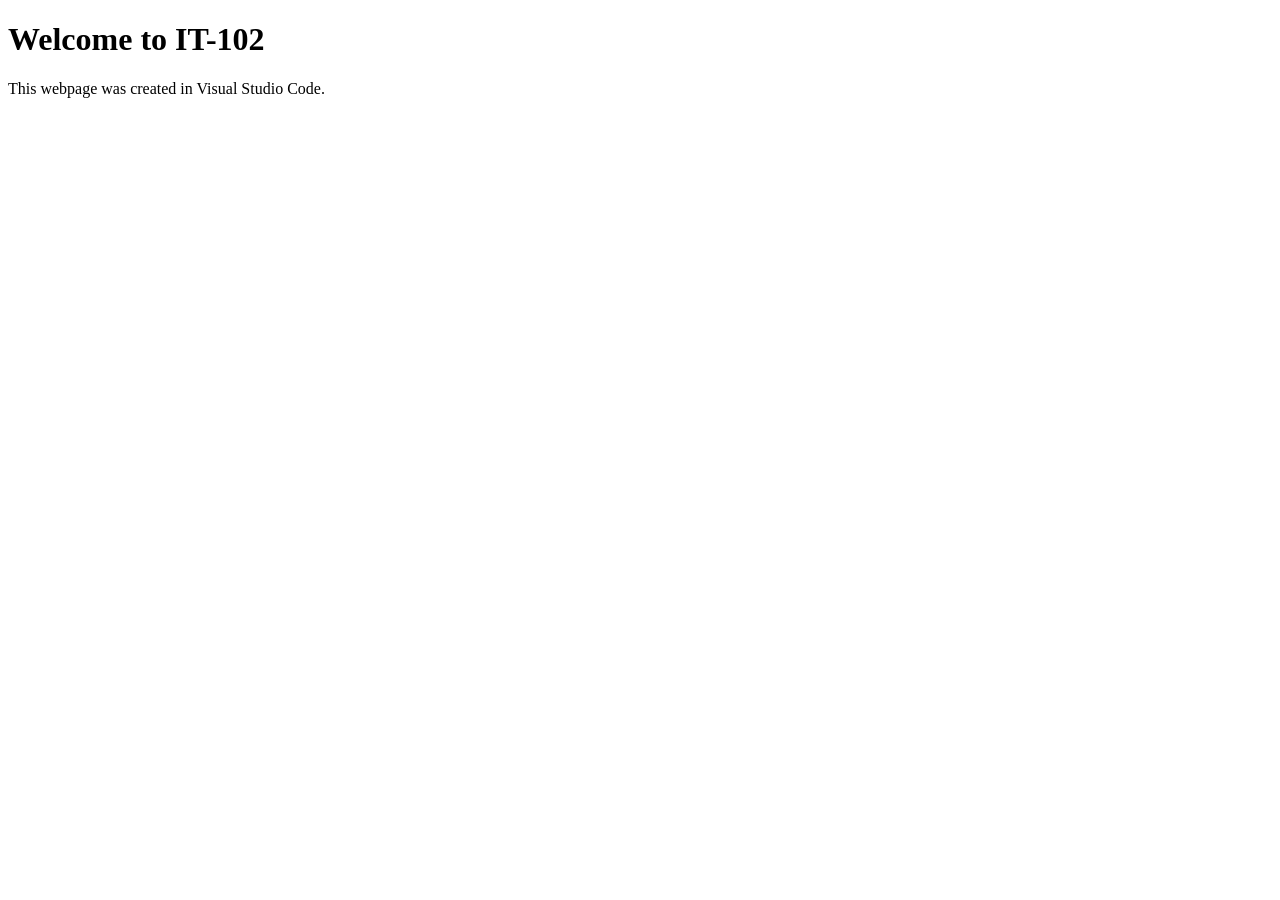
<file: index.html>
<!DOCTYPE html>
<html lang="en">

<head>
    <meta charset="UTF-8">
    <title>IT-102 GitHub Test</title>
</head>

<body>

    <h1>Welcome to IT-102</h1>
    <p>This webpage was created in Visual Studio Code.</p>

</body>

</html>
</file>
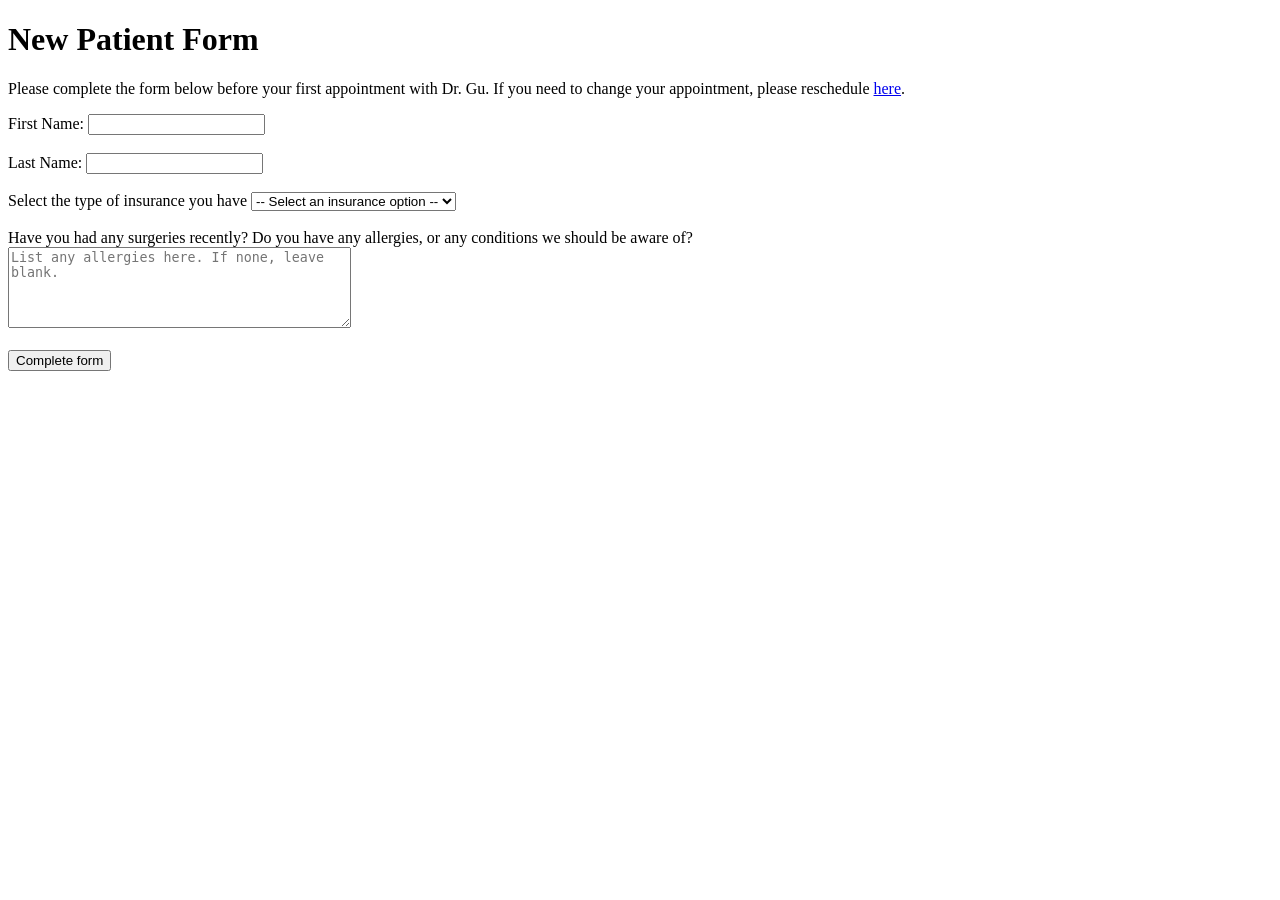
<file: week-02-html-forms/index.html>
<!DOCTYPE html>
<html lang="en">

<head>
    <meta charset="UTF-8">
    <title>Patient form</title>
</head>

<body>

    <!-- tell the users what the form is about -->
    <h1>New Patient Form</h1>

    <!-- instruct users on why this form is needed. redirect users to zocdoc to reschedule their appointment using an a tag -->
    <p>
        Please complete the form below before your first appointment with Dr. Gu. If you need to change your appointment, please reschedule 
        <a href="https://book.zocdoc.com/get-started">here</a>.
    </p>

    <!-- create the form to get user input -->
    <form action="#" method="post">

        <!-- input for the patient's first name -->
        <label for="firstName">First Name:</label>
        <input type="text" id="firstName" name="firstName" minlength="2" maxlength="30" required>

        <br><br>

        <!-- input for the patient's last name -->
        <label for="lastName">Last Name:</label>
        <input type="text" id="lastName" name="lastName" minlength="2" maxlength="30" required>

        <br><br>

        <!-- allow users to select their insurance from a list of insurance names -->
        <label for="insuranceChoice">Select the type of insurance you have</label>
        <select id="insuranceChoice" name="insuranceChoice" required>
            <!-- first option should have placeholder text to tell users what the dropdown is about -->
            <option value="">-- Select an insurance option --</option>

            <!-- actual list of insurance options for users to choose from -->
            <option value="aetna">Aetna</option>
            <option value="cigna">Cigna</option>
            <option value="premera">Premera</option>
        </select>

        <br><br>

        <!-- asking patients for their previous medical history. use a textarea since it'll be a larger response -->
        <label for="allergies">
            Have you had any surgeries recently? Do you have any allergies, or any conditions we should be aware of?
        </label>
        <br>
        <textarea id="allergies" name="allergies" rows="5" cols="40" placeholder="List any allergies here. If none, leave blank."></textarea>

        <br><br>

        <!-- allow users to submit after completing the form -->
        <button type="submit">Complete form</button>
    </form>
</body>

</html>
</file>
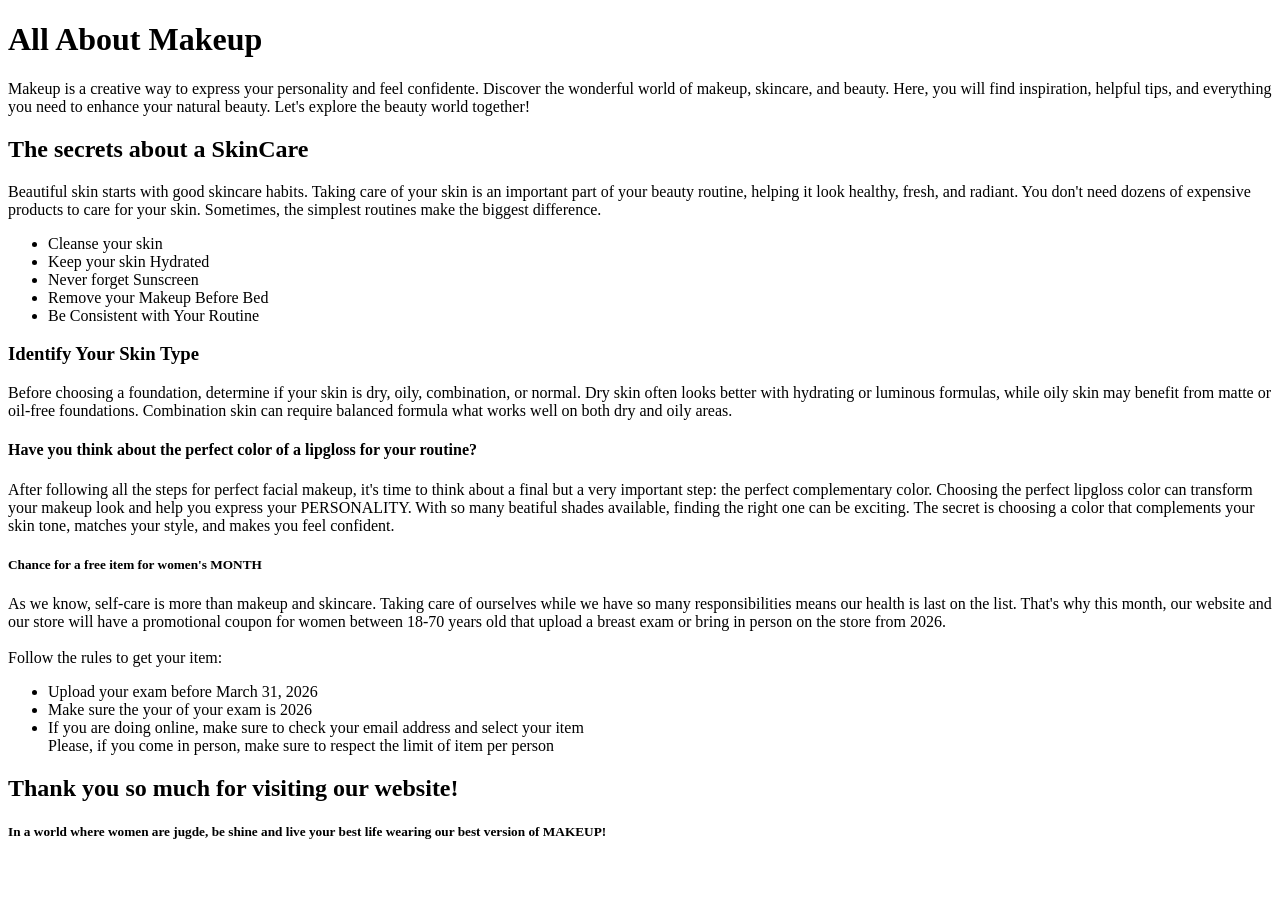
<file: week-02-html-headings/index.html>
<!DOCTYPE html>
<html lang="en">

<head>
    <meta charset="UTF-8">
    <title>My Digital Diary</title>
</head>

<body>
    <!-- Title of the page and telling readers that this page is about makeup -->
    <h1>All About Makeup</h1>
    <p>
        Makeup is a creative way to express your personality and feel confidente.
        Discover the wonderful world of makeup, skincare, and beauty. Here, you will find inspiration, helpful tips, and 
        everything you need to enhance your natural beauty. Let's explore the beauty world together!
    </p>

    <!-- Subsection about skincare to give an overview of how to take care of their skin -->
    <h2>The secrets about a SkinCare</h2>
    <p>
        Beautiful skin starts with good skincare habits. Taking care of your skin is an
        important part of your beauty routine, helping it look healthy, fresh, and radiant. 
        You don't need dozens of expensive products to care for your skin. Sometimes, the simplest
        routines make the biggest difference.  

        <ul>
            <li>Cleanse your skin</li>
            <li>Keep your skin Hydrated</li>
            <li>Never forget Sunscreen</li>
            <li>Remove your Makeup Before Bed</li>
            <li>Be Consistent with Your Routine</li>
            
        </ul>
    </p>

    <!-- subsection underneath skincare section to help people identify skin type -->
    <h3>Identify Your Skin Type</h3>
    <p>Before choosing a foundation, determine if your skin is dry, oily, combination, 
       or normal. Dry skin often looks better with hydrating or luminous formulas, while 
       oily skin may benefit from matte or oil-free foundations. Combination skin can require
       balanced formula what works well on both dry and oily areas.
    </p>

    <!-- final step to complete complete makeup routine which depends on the skin type -->
    <h4>Have you think about the perfect color of a lipgloss for your routine?</h4>
    <p>After following all the steps for perfect facial makeup, it's time to think about a final 
       but a very important step: the perfect complementary color.
       Choosing the perfect lipgloss color can transform your makeup look and help you express
       your PERSONALITY. With so many beatiful shades available, finding the right one can be 
       exciting. The secret is choosing a color that complements your skin tone, matches your 
       style, and makes you feel confident.
    </p>

    <!-- explaining how a coupon works for a makeup item -->
    <h5>Chance for a free item for women's MONTH</h5>
    <p>As we know, self-care is more than makeup and skincare. Taking care of ourselves while
       we have so many responsibilities means our health is last on the list. That's why 
       this month, our website and our store will have a promotional coupon for women 
       between 18-70 years old that upload a breast exam or bring in person on the store from 2026.
       <br>
       <br>
       Follow the rules to get your item:
       <ul>
            <li>Upload your exam before March 31, 2026</li>
            <li>Make sure the your of your exam is 2026</li>
            <li>If you are doing online, make sure to check your email address and select your item</li>
            <l1>Please, if you come in person, make sure to respect the limit of item per person</l1>
       </ul>
    </p>

    <!-- thank you section for readers -->
    <h2>Thank you so much for visiting our website!</h2>
    <h5>In a world where women are jugde, be shine and live your best life wearing our best version of MAKEUP!</h5>
    
</body>

</html>
</file>
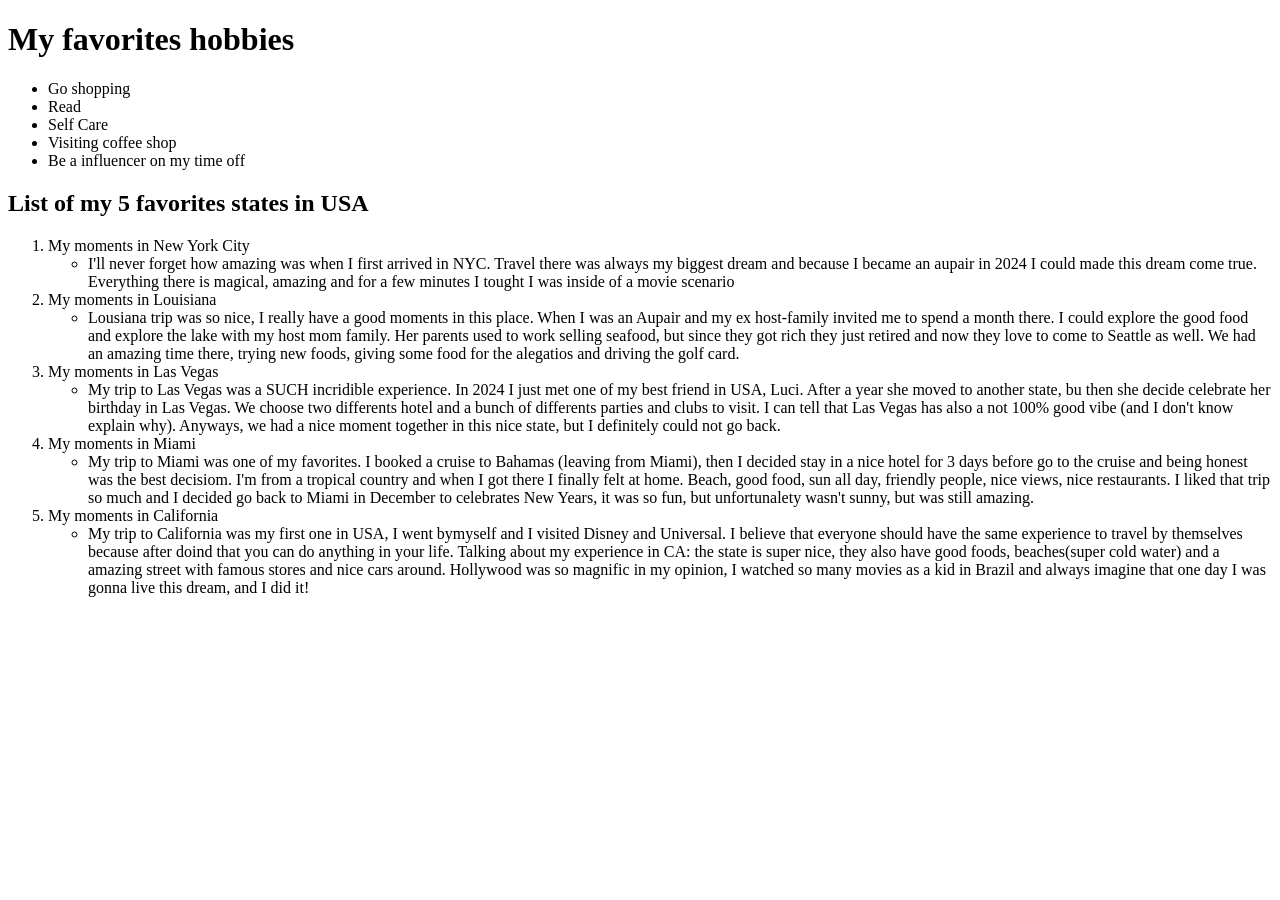
<file: week-02-html-hobbies/index.html>
<!DOCTYPE html>
<html lang="en">

<head>
    <meta charset="UTF-8">
    <title>My Digital Diary</title>
</head>

<body>

    <!-- listing my favorite hobbies in general -->
    <h1>My favorites hobbies</h1>
    <ul>
        <li>Go shopping</li>
        <li>Read</li>
        <li>Self Care</li>
        <li>Visiting coffee shop</li>
        <li>Be a influencer on my time off</li>
    </ul>

    <!-- listing my favorite states in order -->
    <h2>List of my 5 favorites states in USA</h2>
    <ol>
        <!-- item 1: my trip to new york and why i liked it -->
        <li>
            My moments in New York City
            <ul>
                <li>
                    I'll never forget how amazing was when I first arrived in NYC. Travel there 
            was always my biggest dream and because I became an aupair in 2024 I could made
            this dream come true. Everything there is magical, amazing and for a few minutes I 
            tought I was inside of a movie scenario
                </li>
            </ul>
        </li>

        <!-- item 2: my trip to Louisiana -->
        <li>
            My moments in Louisiana
            <ul>
                <li> 
                    Lousiana trip was so nice, I really have a good moments in this place. When I was
                    an Aupair and my ex host-family invited me to spend a month there. I could explore 
                    the good food and explore the lake with my host mom family. Her parents
                    used to work selling seafood, but since they got rich they just retired and now
                    they love to come to Seattle as well. We had an amazing time there, trying new foods,
                    giving some food for the alegatios and driving the golf card.
                </li> 
            </ul>
        </li>

        <!-- item 3: my trip to Las Vegas -->
        <li>
            My moments in Las Vegas
            <ul>
                <li>
                    My trip to Las Vegas was a SUCH incridible experience. In 2024 I just met one of my
                    best friend in USA, Luci. After a year she moved to another state, bu then she decide 
                    celebrate her birthday in Las Vegas. We choose two differents hotel and a bunch of differents 
                    parties and clubs to visit. I can tell that Las Vegas has also a not 100% good vibe (and I don't know 
                    explain why). Anyways, we had a nice moment together in this nice state, but I definitely could not go back.
                </li>
            </ul>
        </li>

        <!-- item 4: my trip to miami -->
        <li>
            My moments in Miami
            <ul>
                <li>
                        My trip to Miami was one of my favorites. I booked a cruise to Bahamas (leaving from Miami),
                        then I decided stay in a nice hotel for 3 days before go to the cruise and being honest was the
                        best decisiom. I'm from a tropical country and when I got there I finally felt at home. Beach,
                        good food, sun all day, friendly people, nice views, nice restaurants. I liked that trip so much and 
                        I decided go back to Miami in December to celebrates New Years, it was so fun, but unfortunalety 
                        wasn't sunny, but was still amazing.
                </li>
            </ul>
        </li>

        <!-- item 5: visiting California -->
        <li>
            My moments in California
            <ul>
                <li>
                    My trip to California was my first one in USA, I went bymyself and I visited Disney and Universal. 
                    I believe that everyone should have the same experience to travel by themselves because after doind that
                    you can do anything in your life. Talking about my experience in CA: the state is super nice, they also have 
                    good foods, beaches(super cold water) and a amazing street with famous stores and nice cars around. Hollywood
                    was so magnific in my opinion, I watched so many movies as a kid in Brazil and always imagine that one day
                    I was gonna live this dream, and I did it!
                </li>
            </ul>
        </li>
    </ol>


















</body>
</file>
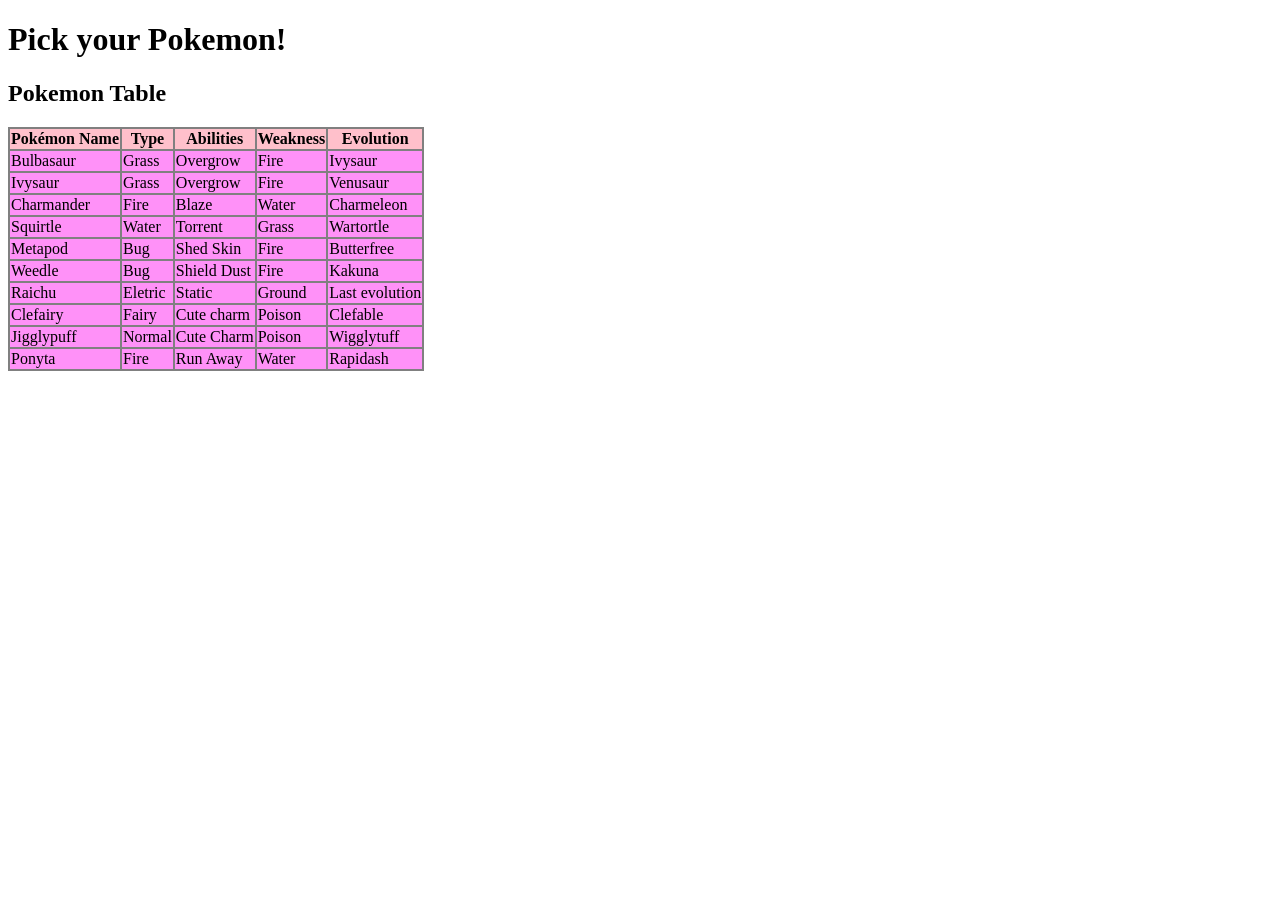
<file: week-02-html-tables/index.html>
<!DOCTYPE html>
<html lang="en">

<head>
    <meta charset="UTF-8">
    <title>Pick some pok</title>
</head>

<body>
    <h1>Pick your Pokemon!</h1>
    <h2>Pokemon Table</h2>
    
    <!-- table containing 10 pokemon with a gray border and pink-ish backgrounds -->
    <table bgcolor="gray">
        <tr bgcolor="pink">
            <th>Pokémon Name</th>
            <th>Type</th>
            <th>Abilities</th>
            <th>Weakness</th>
            <th>Evolution</th>
        </tr>
        <tr bgcolor="#FF91F8">
            <td>Bulbasaur</td>
            <td>Grass</td>
            <td>Overgrow</td>
            <td>Fire</td>
            <td>Ivysaur</td>
        </tr>
        <tr bgcolor="#FF91F8">
            <td>Ivysaur</td>
            <td>Grass</td>
            <td>Overgrow</td>
            <td>Fire</td>
            <td>Venusaur</td>
        </tr>
        <tr bgcolor="#FF91F8">
            <td>Charmander</td>
            <td>Fire</td>
            <td>Blaze</td>
            <td>Water</td>
            <td>Charmeleon</td>
        </tr>
        <tr bgcolor="#FF91F8">
            <td>Squirtle</td>
            <td>Water</td>
            <td>Torrent</td>
            <td>Grass</td>
            <td>Wartortle</td>
        </tr>
        <tr bgcolor="#FF91F8">
            <td>Metapod</td>
            <td>Bug</td>
            <td>Shed Skin</td>
            <td>Fire</td>
            <td>Butterfree</td>
        </tr>
        <tr bgcolor="#FF91F8">
            <td>Weedle</td>
            <td>Bug</td>
            <td>Shield Dust</td>
            <td>Fire</td>
            <td>Kakuna</td>
        </tr>
        <tr bgcolor="#FF91F8">
            <td>Raichu</td>
            <td>Eletric</td>
            <td>Static</td>
            <td>Ground</td>
            <td>Last evolution</td>
        </tr>
        <tr bgcolor="#FF91F8">
            <td>Clefairy</td>
            <td>Fairy</td>
            <td>Cute charm</td>
            <td>Poison</td>
            <td>Clefable</td>
        </tr>
        <tr bgcolor="#FF91F8">
            <td>Jigglypuff</td>
            <td>Normal</td>
            <td>Cute Charm</td>
            <td>Poison</td>
            <td>Wigglytuff</td>
         </tr>
         <tr bgcolor="#FF91F8">
            <td>Ponyta</td>
            <td>Fire</td>
            <td>Run Away</td>
            <td>Water</td>
            <td>Rapidash</td>
        </tr>
    </table>

</body>

</html>
</file>
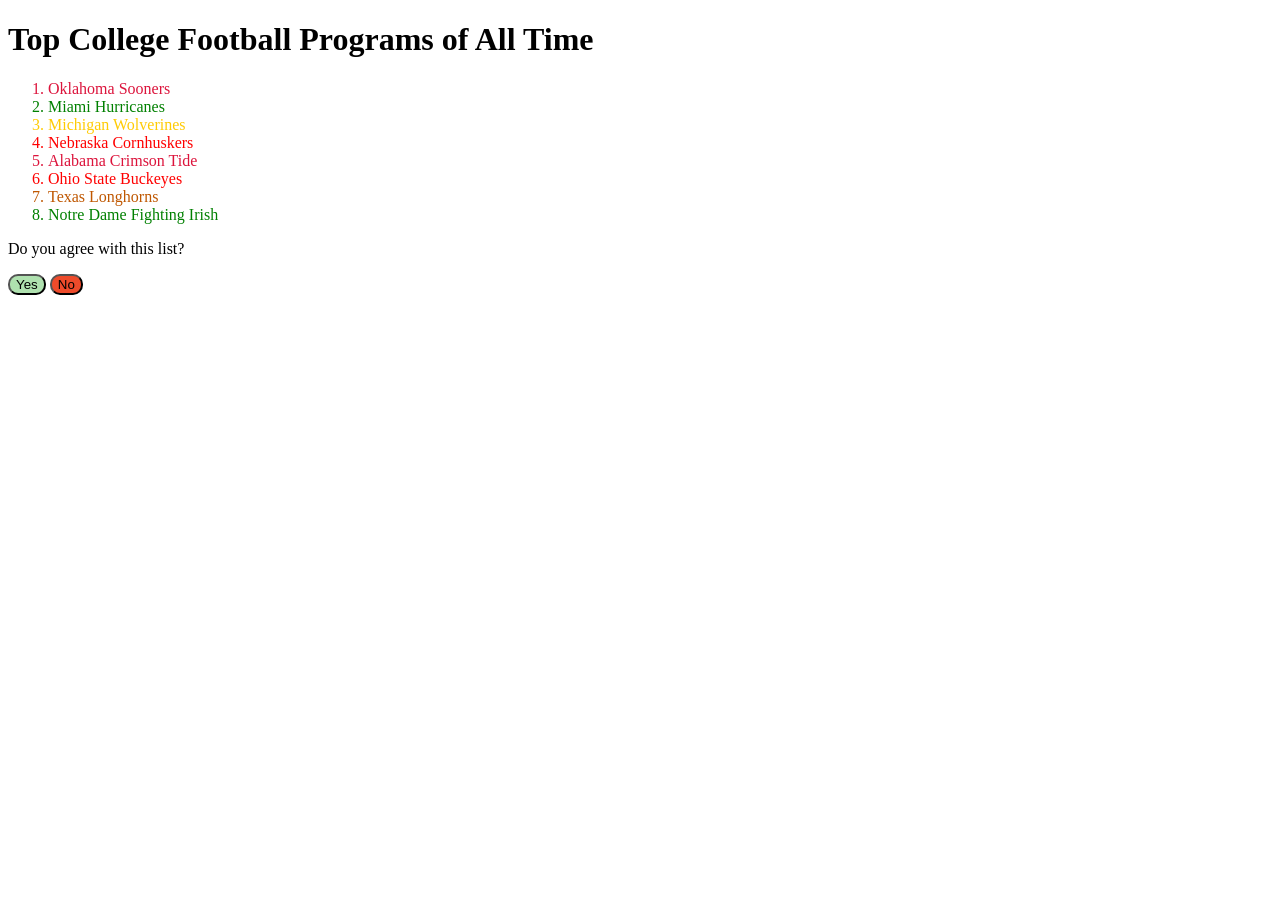
<file: week-03-css-selectors/index.html>
<!DOCTYPE html>
<html lang="en">

<head> 
   <meta charset="UTF-8">
   <title>College Football List</title>
   <link rel="stylesheet" href="style.css">
</head>

<!-- List of the top 8 college football programs of all time:
Oklahoma Sooners
Miami Hurricanes
Michigan Wolverines
Nebraska Cornhuskers
Alabama Crimson Tide
Ohio State Buckeyes
Texas Longhorns
Notre Dame Fighting Irish 
-->
<body>
   <!-- title to let everyone know what this website is about -->
   <h1>Top College Football Programs of All Time</h1>

   <!-- begin the list of the football programs in order -->
   <ol>
      <!-- number 1 should be crimson (same as number 5) -->
      <li class="crimson">
         Oklahoma Sooners
      </li>

      <!-- number 2 should be a greenish color -->
      <li class="greenish">
         Miami Hurricanes
      </li>

      <!-- number 3 should be maize (go blue!) -->
      <li class="maize">
         Michigan Wolverines
      </li>

      <!-- number 4 should be red -->
      <li class="red">
         Nebraska Cornhuskers
      </li>

      <!-- number 5 should be crimson -->
      <li class="crimson">
         Alabama Crimson Tide
      </li>

      <!-- number 6 should be red -->
      <li class="red">
         Ohio State Buckeyes
      </li>

      <!-- number 7 should be burnt orange -->
      <li class="burnt-orange">
         Texas Longhorns
      </li>

      <!-- number 8 should be the same greenish color as number 2 -->
      <li class="greenish">
         Notre Dame Fighting Irish
      </li>
   </ol>

   <!-- show 2 buttons to allow users to answer the question below -->
   <p>Do you agree with this list?</p>
   
   <!-- yes button should have id because there should only be 1 yes button -->
   <button id="yesButton">
      Yes
   </button>

   <!-- no button should have id because there should only be 1 no button -->
   <button id="noButton">
      No
   </button>
</body>
</html>
</file>
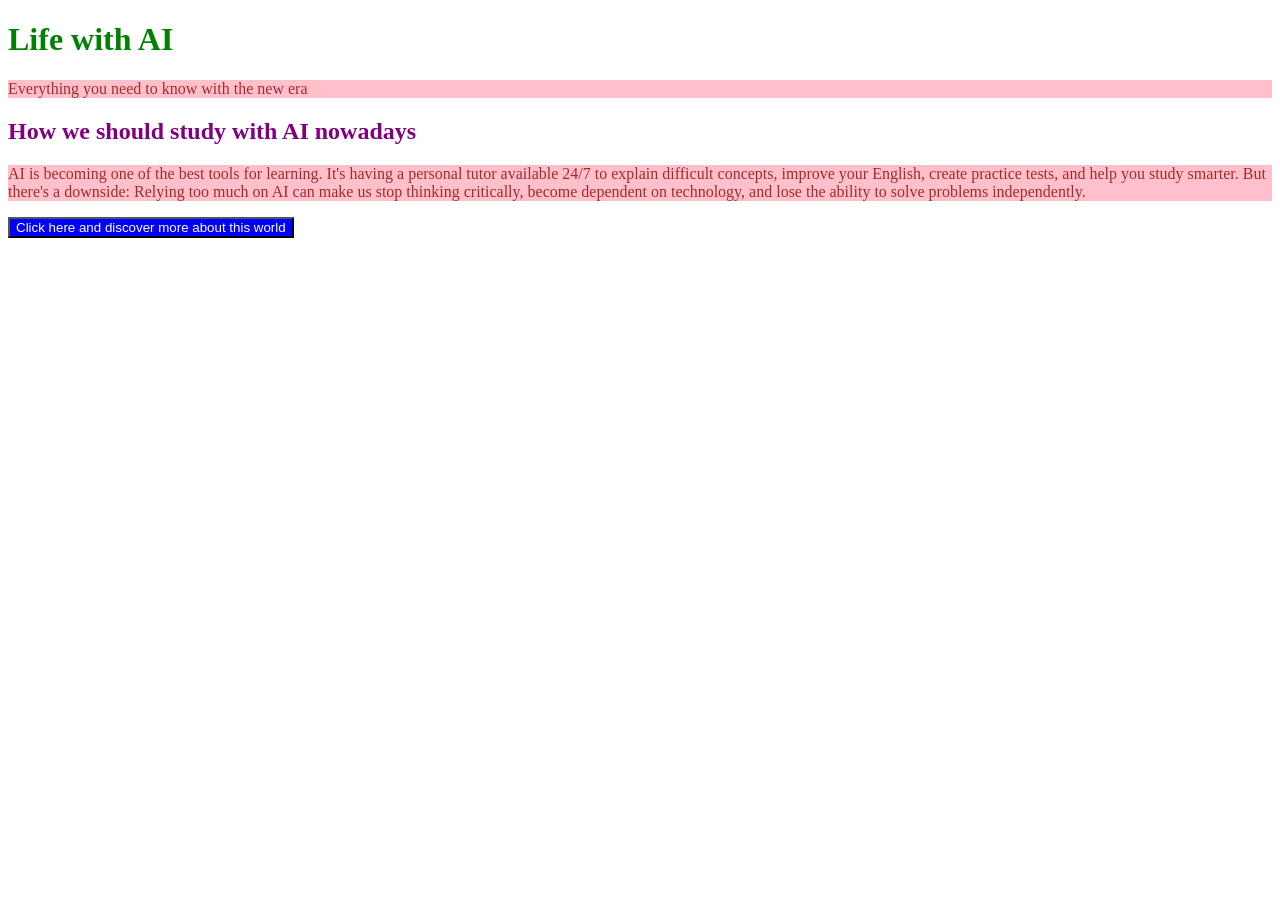
<file: week-05-css-colors/index.html>
<!DOCTYPE html>
<html lang="en">

<head>
    <meta charset="UTF-8">
    <title>Styling homework</title>

    <link rel="stylesheet" href="style.css">
</head>

<body>

    <!-- title for the page should be green -->
    <h1>Life with AI</h1>

    <!-- small blurb about what this page will be about, should have a pink background with brown letters -->
    <p>Everything you need to know with the new era</p>

    <!-- subheading for the page describing the section, should be purple -->
    <h2>
        How we should study with AI nowadays
    </h2>

    <!-- last paragraph that describes the risks. should also have a pink background with brown text -->
    <p>
        AI is becoming one of the best tools for learning. It's having a personal tutor 
        available 24/7 to explain difficult concepts, improve your English, create practice tests,
        and help you study smarter. But there's a downside: Relying too much on AI can make us stop thinking critically, 
        become dependent on technology, and lose the ability to solve problems independently.
    </p>

    <!-- button to know more about the website. should be blue with white text -->
    <button>Click here and discover more about this world</button>
</body>

</html>
</file>
<file: week-03-css-selectors/style.css>
/* all crimson teams should have the text color crimson */
.crimson {
    color: crimson;
}

/* all greenish teams should have the text color green */
.greenish {
    color: green;
}

/* michigan should have a hex code of ffcb05 */
.maize {
    color: #ffcb05;
}

/* red teams should have a red text color */
.red {
    color: red;
}

/* texas orange has a hex code of bf5700 */
.burnt-orange {
    color: #bf5700;
}

#yesButton {
    /* celadon green for the yes button background */
    background-color: #AFE1AF;

    /* make the border cute by rounding the corners by 10px */
    border-radius: 10px;
}

#noButton {
    /* bright red for the no button background */
    background-color: #EE4B2B;

    /* make the border cute by rounding the corners by 10px */
    border-radius: 10px;
}
</file>
<file: week-05-css-colors/style.css>
/* all the larger headings should be green */
h1 {
    color: green;
}

/* subheading should be purple */
h2 {
    color: purple;
}

/* contrasting background and text color for the paragraphs */
p {
    background-color: pink;
    color: brown;
}

/* button should have its own styling with a blue background and white text */
button {
    background-color: blue;
    color: white;
}
</file>
